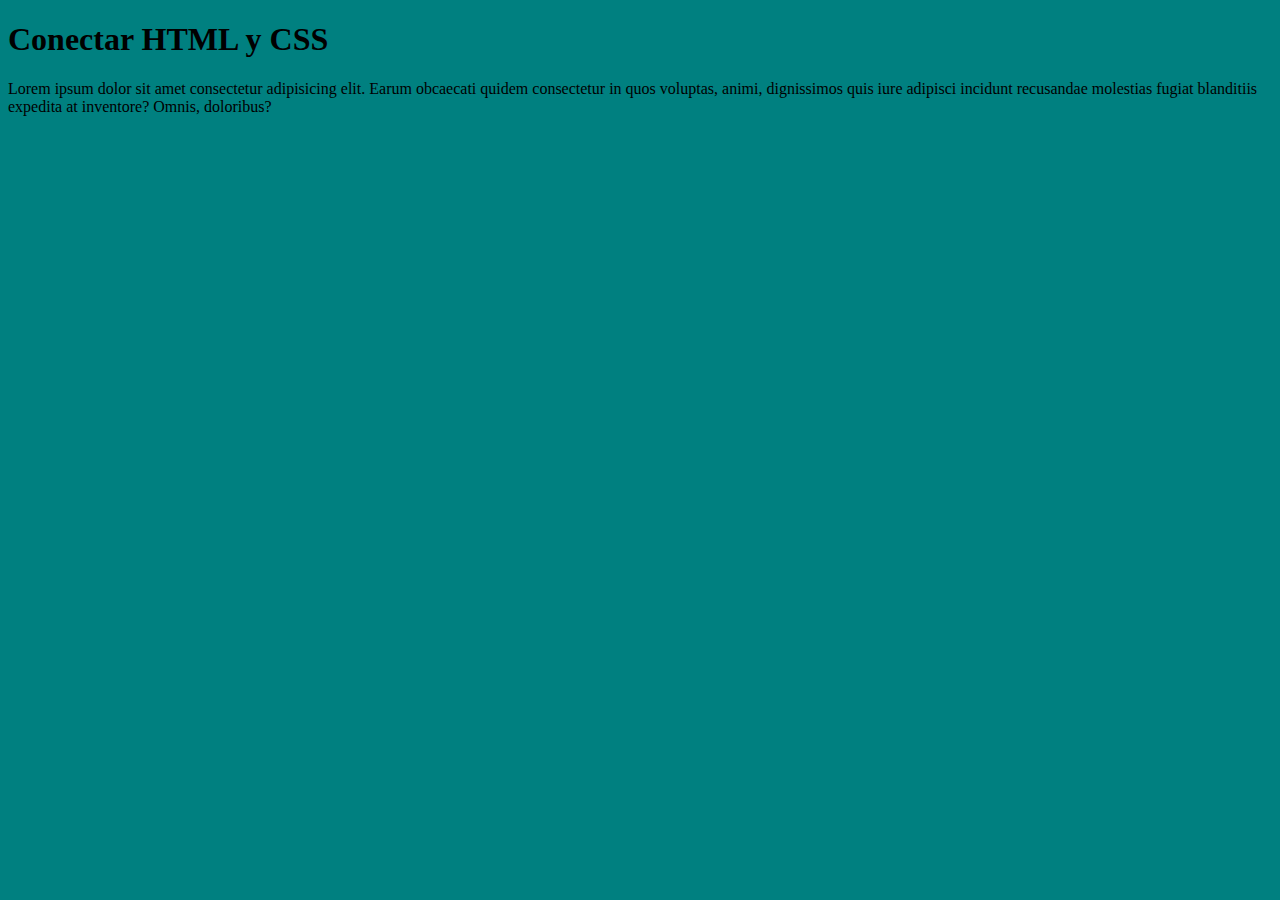
<file: 04-conectar-html-css/index.html>
<!DOCTYPE html>
<html lang="es">
<head>
    <meta charset="UTF-8">
    <meta name="viewport" content="width=device-width, initial-scale=1.0">
    <link rel="stylesheet" href="css/styles.css">
    <title>Conectar HTML y CSS</title>

    <!-- OTRA FORMA DE POCER CSS
    <style>
        body{
           background-color: steelblue;
        }
    </style> -->

    <!-- FUNCIONA CASI IGUAL QUE LINK, PERO NO SE UTILIZA 
    <style>
        @import url(css/styles.css);
    </style> -->

</head>
<body>
    <!-- LA TERCERA FORMA QUE NO SE RECOMIENDA JAMáS Es EN LA MISMA ETIQUETA:
    <h1 style="background-color: springgreen;">Conectar HTML y CSS</h1>
    -->
    
    <h1>Conectar HTML y CSS</h1>
    <p>Lorem ipsum dolor sit amet consectetur adipisicing elit. Earum obcaecati quidem consectetur in quos voluptas, animi, dignissimos quis iure adipisci incidunt recusandae molestias fugiat blanditiis expedita at inventore? Omnis, doloribus?</p>
</body>
</html>
</file>
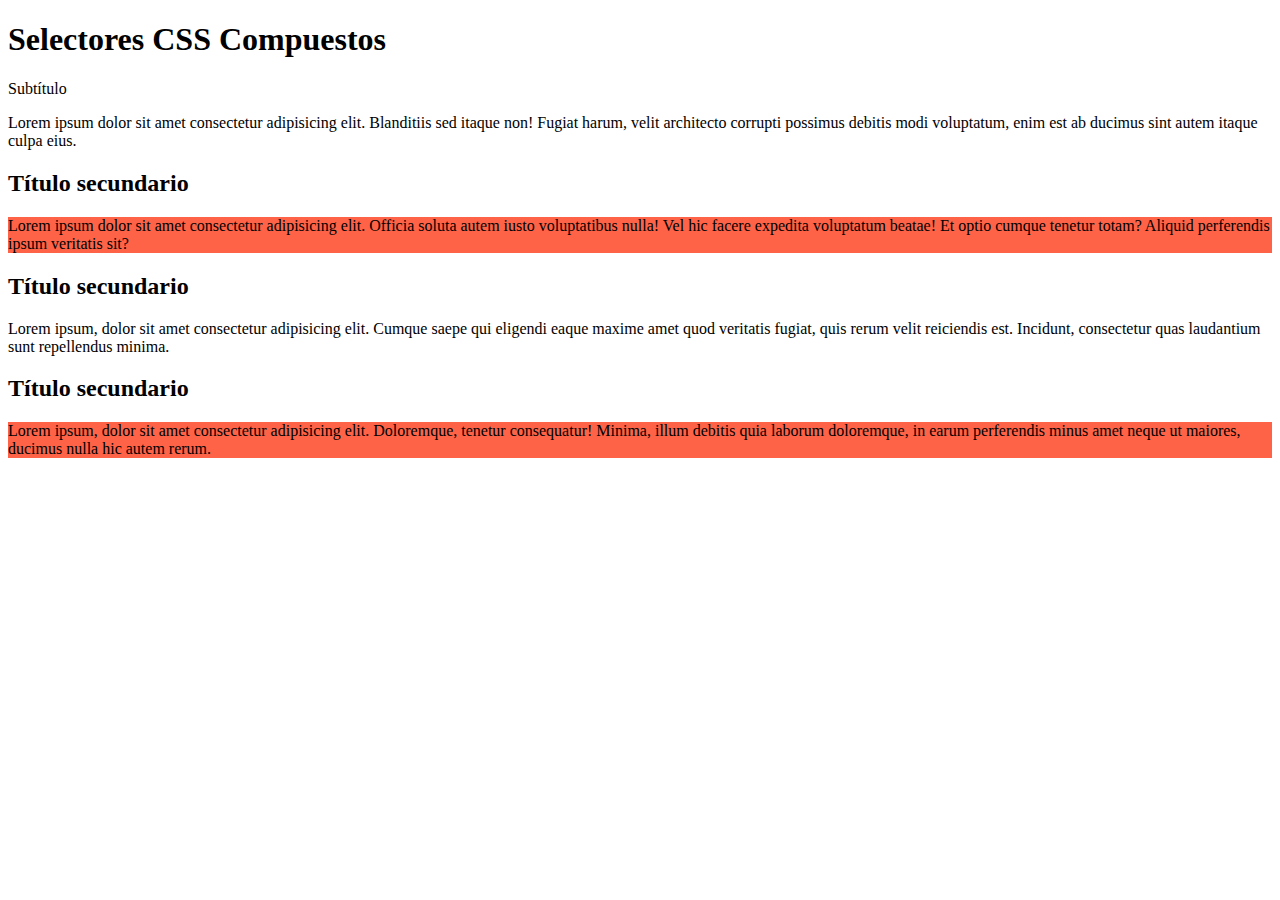
<file: 06-Selectores/index.html>
<!DOCTYPE html>
<html lang="es">
<head>
    <meta charset="UTF-8">
    <meta name="viewport" content="width=device-width, initial-scale=1.0">
    <link rel="stylesheet" href="css/styles.css">
    <title>Título de la página</title>
</head>
<body>
    <h1 class="title">Selectores CSS Compuestos</h1>
    <p class="subtitle">Subtítulo</p>
    <p class="text">
        Lorem ipsum dolor sit amet consectetur adipisicing elit. Blanditiis sed itaque non! Fugiat harum, velit architecto corrupti possimus debitis modi voluptatum, enim est ab ducimus sint autem itaque culpa eius.
    </p>
    <h2 class="title-2">Título secundario</h2>
    <div class="container">
        <p class="text-2">
            Lorem ipsum dolor sit amet consectetur adipisicing elit. Officia soluta autem iusto voluptatibus nulla! Vel hic facere expedita voluptatum beatae! Et optio cumque tenetur totam? Aliquid perferendis ipsum veritatis sit?
        </p>
        <h2 class="title-2">Título secundario</h2>
        <div>
            <p class="text">
                Lorem ipsum, dolor sit amet consectetur adipisicing elit. Cumque saepe qui eligendi eaque maxime amet quod veritatis fugiat, quis rerum velit reiciendis est. Incidunt, consectetur quas laudantium sunt repellendus minima.
            </p>
        </div>
        <h2 class="title-2">Título secundario</h2>
        <p class="text">
            Lorem ipsum, dolor sit amet consectetur adipisicing elit. Doloremque, tenetur consequatur! Minima, illum debitis quia laborum doloremque, in earum perferendis minus amet neque ut maiores, ducimus nulla hic autem rerum.
        </p>
    </div>
</body>
</html>
</file>
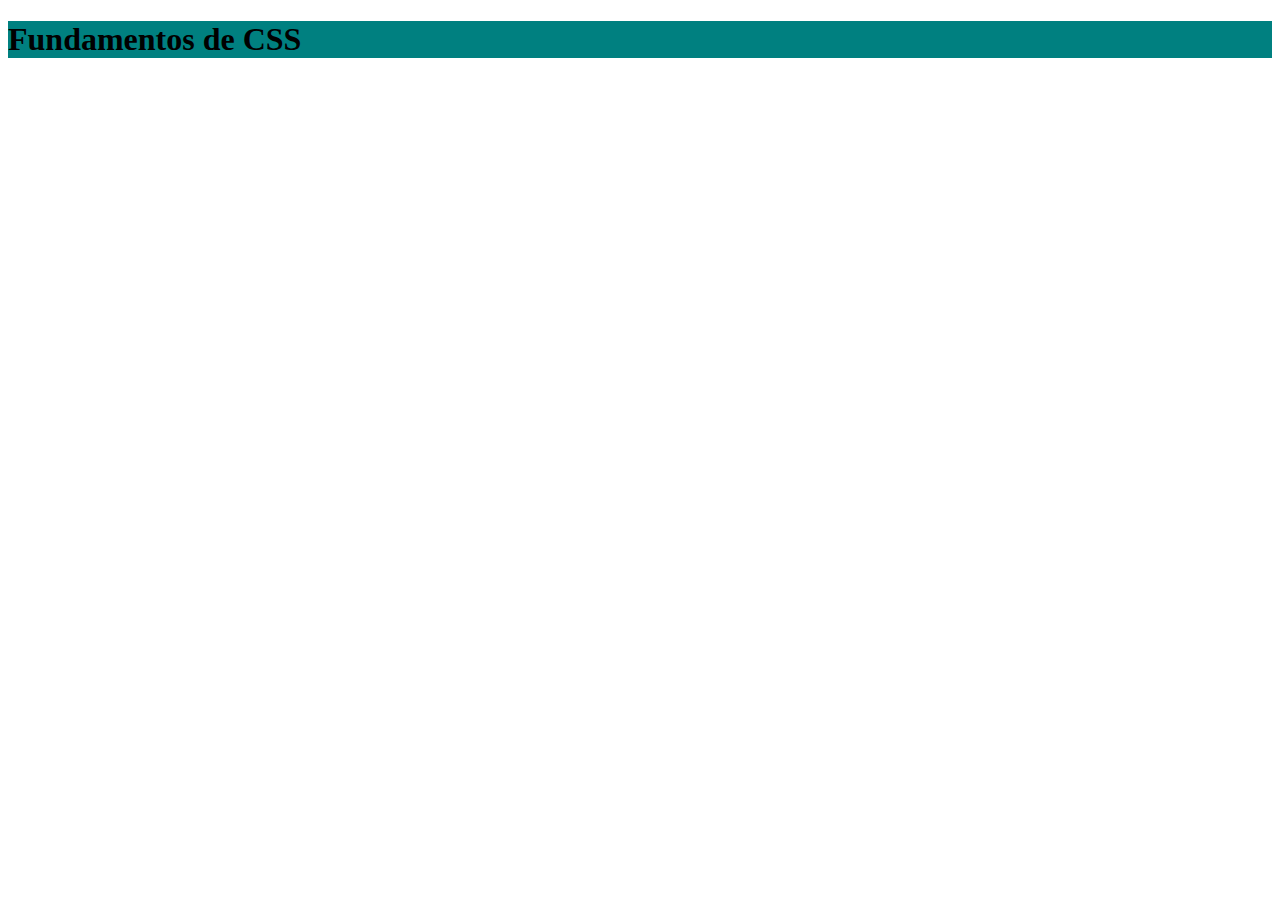
<file: 07-Como-funciona-css/index.html>
<!DOCTYPE html>
<html lang="es">
<head>
  <meta charset="UTF-8">
  <meta http-equiv="X-UA-Compatible" content="IE=edge">
  <meta name="viewport" content="width=device-width, initial-scale=1.0">
  <link rel="stylesheet" href="css/styles.css"/>
  <title>Fundamentos de CSS</title>
</head>
<body>
  <h1 id="title" class="title">Fundamentos de CSS</h1>
</body>
</html>
</file>
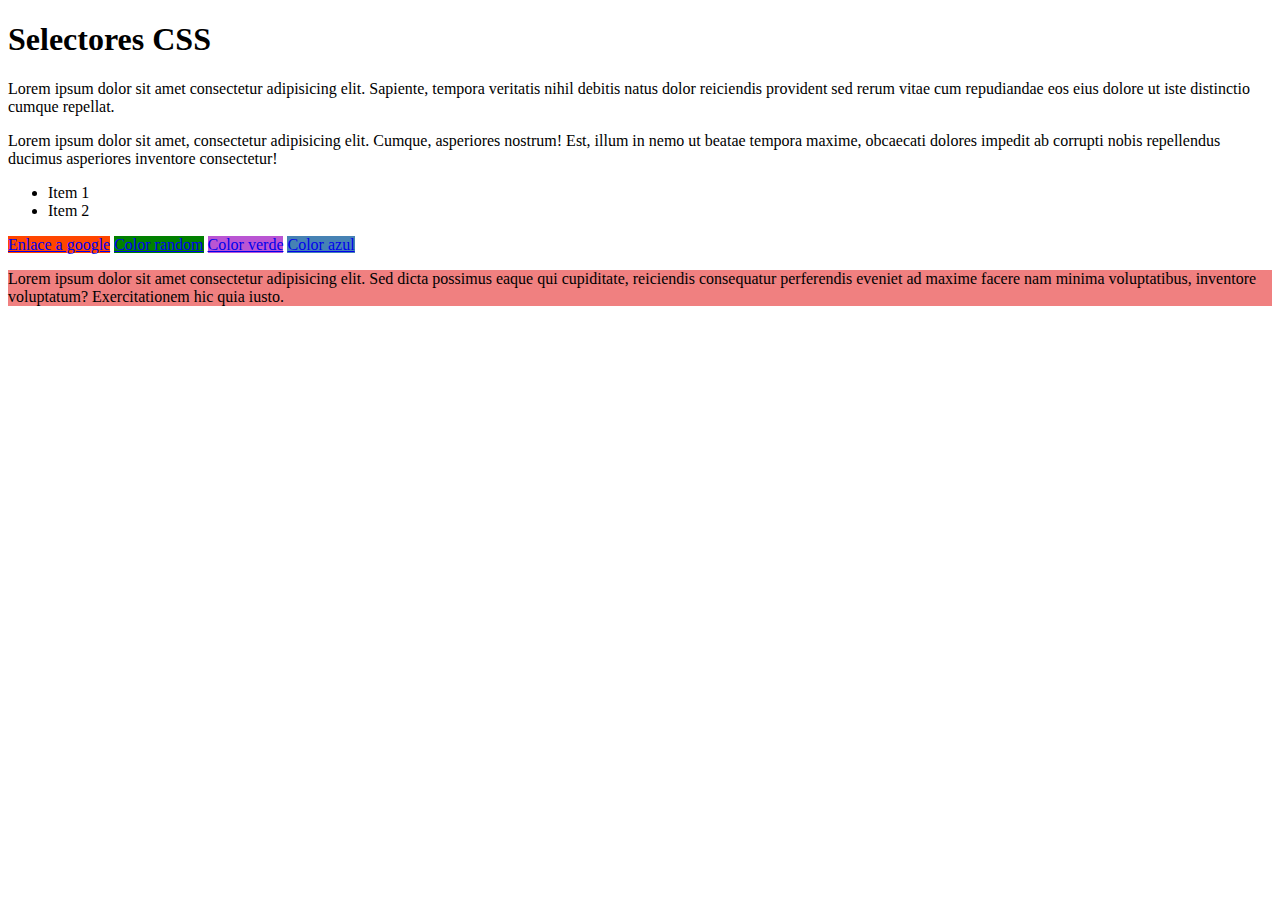
<file: 06-Selectores/index-01.html>
<!DOCTYPE html>
<html lang="es">
<head>
    <meta charset="UTF-8">
    <meta name="viewport" content="width=device-width, initial-scale=1.0">
    <link rel="stylesheet" href="css/styles-01.css">
    <title>Selectores</title>
</head>
<body>
    <h1 class="title">Selectores CSS</h1>
    <p class="text">
        Lorem ipsum dolor sit amet consectetur adipisicing elit. Sapiente, tempora veritatis nihil debitis natus dolor reiciendis provident sed rerum vitae cum repudiandae eos eius dolore ut iste distinctio cumque repellat.
    </p>
    <p class="text">
        Lorem ipsum dolor sit amet, consectetur adipisicing elit. Cumque, asperiores nostrum! Est, illum in nemo ut beatae tempora maxime, obcaecati dolores impedit ab corrupti nobis repellendus ducimus asperiores inventore consectetur!
    </p>

    <ul>
        <li class="text">Item 1</li>
        <li>Item 2</li>
    </ul>

    <a href="https://google.com">Enlace a google</a>
    <a href="color-modo-random">Color random</a>
    <a href="#seccion verde">Color verde</a>
    <a href="color-azul">Color azul</a>
    <p lang = "en-GB">
        Lorem ipsum dolor sit amet consectetur adipisicing elit. Sed dicta possimus eaque qui cupiditate, reiciendis consequatur perferendis eveniet ad maxime facere nam minima voluptatibus, inventore voluptatum? Exercitationem hic quia iusto.
    </p>
</body>
</html>
</file>
<file: 04-conectar-html-css/css/styles.css>
body{
    background-color: teal;
}
</file>
<file: 06-Selectores/css/styles.css>
/* SELECTORES */

/* 
    Selectores Simples
        Selectores Elementales
            Selector Universal -> *
            Selector de tipo o etiqueta -> Nombre de la etiqueta.
        Selectores de Atributo
            id -> El id del elemento. No es recomendable usarlo para estilos.
            clase -> La clase del elemento. Es el que se recomienda utilizar.
            otros atributos. 
                [atributo]
                [atributo=valor]
                [atributo^=valor] que el atributo empiece por el valor.
                [atributo*=valor] valor que coincida sin mirar el lugar.
                [atributo$=valor] que termine por valor.
                [atributo|=valor] icluye el velor y el valor con guión.

    Selectores Compuestos
        Selectores Agrupados
        Selectores Combinadores
            - Selector descendiente = Seleccionar hijos. Aunque está permitido, no se recomienda bajar más de un nivel, o sea poner más de dos elementos.
            - Selector hermano siguiente "+"
            - Selector de todos los hermanos siguientes "~"
                No se recomienda bajar más de un nivel, o sea poner más de dos elementos.
            - Selector de hijo directo ">" 

        Pseudoclases - Pseudoelementos
*/

/* Selector de hijo directo */
.container > p{
    background-color: tomato;
}


/* Selectores Agrupados
.text,
.text-2,
.text-3,
.text-4{
    background-color: lightblue;
}
*/

/* Selectores descendientes 

div .title-2{
    background-color: teal;
}*/
/* Selector hermano siguiente 
.text-2 + .title-2 {
    background-color: tomato;
}*/
/* Selector de todos los hermanos siguientes
.text-2 ~ p{
    background-color: lightblue;
} */
</file>
<file: 07-Como-funciona-css/css/styles.css>
/* ¿COMO FUNCIONA CSS?

    Especificidad -> Establece cómo de especifico es un selector para saber que estilo aplicar.
    El cálculo se realiza con la siguiente fórmula:
        Etiquetas y pseudoelementos         0,0,1
        Clases, atributos y pseudoclases    0,1,0
        Ids                                 1,0,0
        Estilos en línea                  1,0,0,0
        !Important GANA A TODO Y NO DEBE USARSE NUNCA
    Cascada
    Herencia
*/

/*
h1.title#title{
  background-color: tomato;
}

h1{
  background-color: red;
}

.title{
  background-color: blue;
}

#title{
  background-color: green;
}

h1.title{
  background-color: yellow;
}

h1.#title{
  background-color: teal;
}
*/

/* Para evitar estos problemas debe n usarse */

.title{
  background-color: teal;
}
</file>
<file: 06-Selectores/css/styles-01.css>
/* SELECTORES */

/* 
    Selectores Simples
        Selectores Elementales
            Selector Universal -> *
            Selector de tipo o etiqueta -> Nombre de la etiqueta.
        Selectores de Atributo
            id -> El id del elemento. No es recomendable usarlo para estilos.
            clase -> La clase del elemento. Es el que se recomienda utilizar.
            otros atributos. 
                [atributo]
                [atributo=valor]
                [atributo^=valor] que el atributo empiece por el valor.
                [atributo*=valor] valor que coincida sin mirar el lugar.
                [atributo$=valor] que termine por valor.
                [atributo|=valor] icluye el velor y el valor con guión.

    Selectores Compuestos
        Selectores Agrupados
        Selectores Combinadores
        Pseudoclases - Pseudoelementos
*/

/* Elementals
*{
    background-color: lightcoral;
}

h1{
    background-color: lightcyan;
}
p{
    background-color: lightgreen;
}
ul{
    background-color: lightskyblue;
}
li{
    background-color: indianred;
} */

/* Atributos 
   id         
#title{
    background-color: lightgreen;
}
clases
.title{
    background-color: lightsalmon;
}

.text {
    background-color: lightblue;
} */

[href]{
    background-color: mediumorchid;
}

[href="https://google.com"]{
    background-color: orangered;
}

[href^="color"]{
    background-color: red;
}

[href*="modo"]{
    background-color: green;
}

[href$="azul"]{
    background-color: steelblue;
}

[lang|="en"]{
    background-color: lightcoral;
}
</file>
